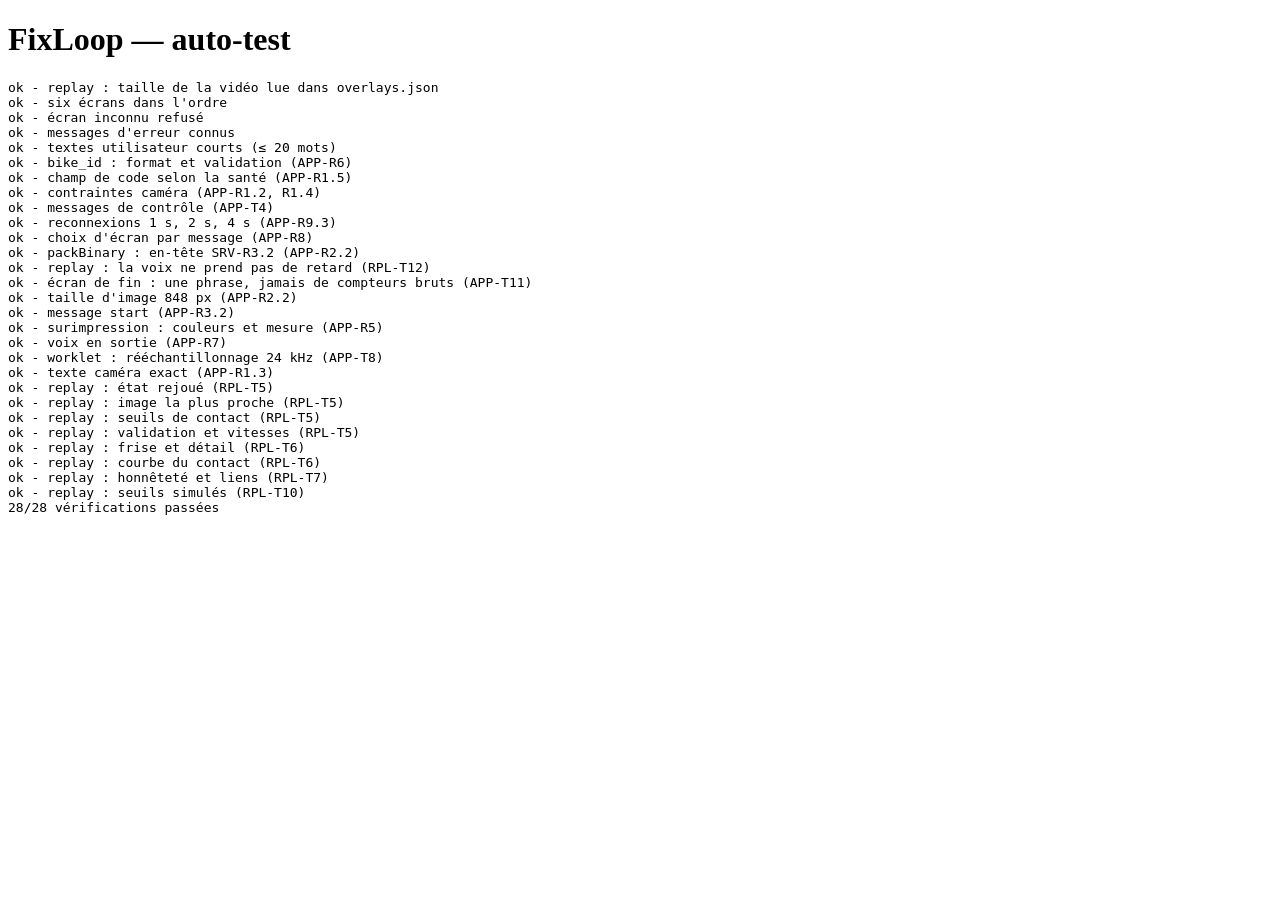
<file: web/selftest.html>
<!DOCTYPE html>
<html lang="fr">
<head>
<meta charset="utf-8">
<meta name="viewport" content="width=device-width, initial-scale=1">
<title>FixLoop — auto-test</title>
</head>
<body>
<h1>FixLoop — auto-test</h1>
<pre id="result">…</pre>
<script type="module">
import { runAll } from "./selftest.mjs";
runAll().then((lines) => {
  document.getElementById("result").textContent = lines.join("\n");
});
</script>
</body>
</html>
</file>
